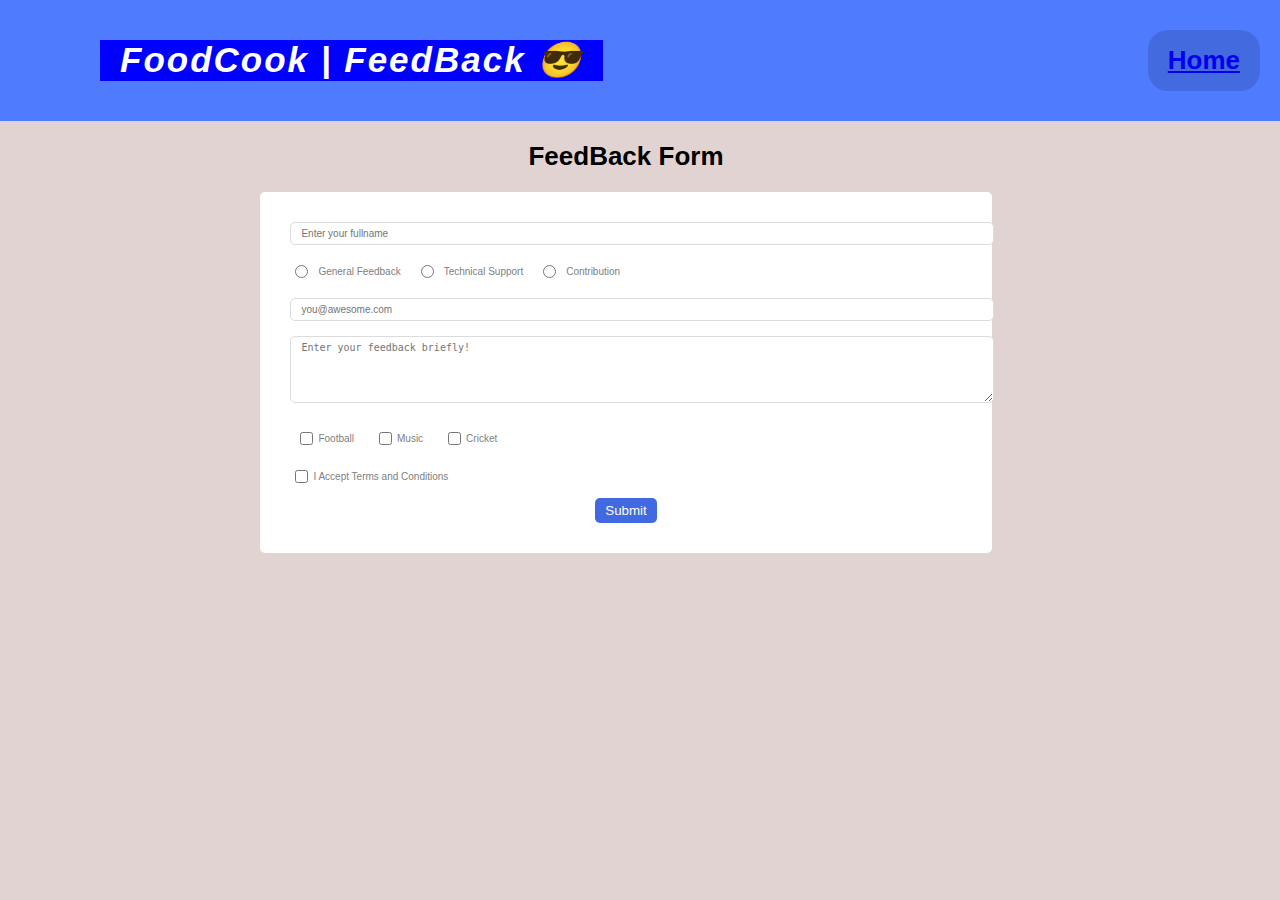
<file: feedback.html>
<!DOCTYPE html>
<html lang="en">
  <head>
    <meta charset="UTF-8" />
    <meta name="viewport" content="width=device-width, initial-scale=1.0" />
    <title>FoodCook | FeedBack</title>
    <link rel="stylesheet" href="asset/feedback.css" />
    <script src="asset/feedback.js" defer></script>
  </head>
  <body>
    <header>
      <div class="logo">FoodCook | FeedBack 😎</div>
      <div class="details">
        <h4><a href="./index.html">Home</a></h4>
      </div>
    </header>
    <main class="main">
      <h4>FeedBack Form</h4>

      <form name="feedback">
        <div class="fullName">
          <input
            type="text"
            name="fullName"
            placeholder="Enter your fullname"
            required
          />
        </div>
        <div style="display: flex" id="input-category">
          <div class="d-flex" value="true">
            <input
              type="radio"
              name="type"
              id="general-feedback"
              value="general-feedback"
            />
            <label for="general-feedback">General Feedback</label>
          </div>
          <div class="d-flex">
            <input
              type="radio"
              name="type"
              id="technical-support"
              value="technical-support"
            />
            <label for="technical-support">Technical Support</label>
          </div>
          <div class="d-flex">
            <input
              type="radio"
              name="type"
              id="contribution"
              value="contribution"
            />
            <label for="contribution">Contribution</label>
          </div>
        </div>
        <div>
          <input
            type="email"
            name="email"
            placeholder="you@awesome.com"
            required
          />
        </div>
        <div>
          <textarea
            name="desc"
            placeholder="Enter your feedback briefly!"
            rows="5"
            required
          ></textarea>
        </div>
        <div class="d-flex">
          <div>
            <label for="football">
              <input
                name="hobbies"
                value="football"
                id="football"
                type="checkbox"
              />
              Football
            </label>
          </div>
          <div>
            <label for="music">
              <input name="hobbies" value="music" id="music" type="checkbox" />
              Music
            </label>
          </div>
          <div>
            <label for="cricket">
              <input
                name="hobbies"
                value="cricket"
                id="cricket"
                type="checkbox"
              />
              Cricket
            </label>
          </div>
        </div>
        <div>
          <label for="terms">
            <input type="checkbox" name="terms" required />
            I Accept Terms and Conditions
          </label>
        </div>
        <div>
          <button>Submit</button>
        </div>

        <div id="responce"></div>
      </form>
    </main>
  </body>
</html>
</file>
<file: asset/feedback.css>
* {
  margin: 0;
  padding: 0;
}
body {
  font-family: Arial, Helvetica, sans-serif;
  background-color: rgb(226, 211, 211);
}
header {
  background-color: rgb(79, 123, 255);
  display: flex;
  justify-content: space-between;
  align-items: center;
  width: 100%;
  padding: 30px 0;
}
.logo {
  padding: 0 20px;
  font-size: 35px;
  color: #fff;
  letter-spacing: 2px;
  position: relative;
  left: 100px;
  background-color: blue;
  font-weight: 700;
  font-style: oblique;
}
.details {
  display: flex;
  justify-content: space-between;
  padding: 15px 20px;
  background-color: rgb(67, 106, 223);
  border-radius: 20px;
  position: relative;
  right: 20px;
  align-items: center;
}
.main {
  width: 90%;
  border-radius: 20px;
  padding: 20px 50px;
  display: flex;
  justify-content: center;
  text-align: center;
  flex-direction: column;
  align-items: center;
  /* text-align: center;    */
}
h4 {
  font-size: 26px;
}
form {
  background-color: #fff;
  padding: 20px 20px;
  width: 60%;
  margin-top: 20px;
  border-radius: 5px;
  text-align: center;
  align-items: center;
}
form * {
  margin: 5px;
}
form input,
textarea {
  padding: 5px 10px;
  font-size: 10px;
  width: 100%;
  border: 1px solid gainsboro;
  border-radius: 5px;
}
form label {
  display: flex;
  align-items: center;
  font-size: 10px;
  color: gray;
  user-select: none;
}
form button {
  padding: 5px 10px;
  background-color: royalblue;
  border: none;
  color: #fff;
  border-radius: 5px;
}
form label input,
form input[type="radio"] {
  width: auto;
}
.d-flex {
  display: flex;
}
</file>
